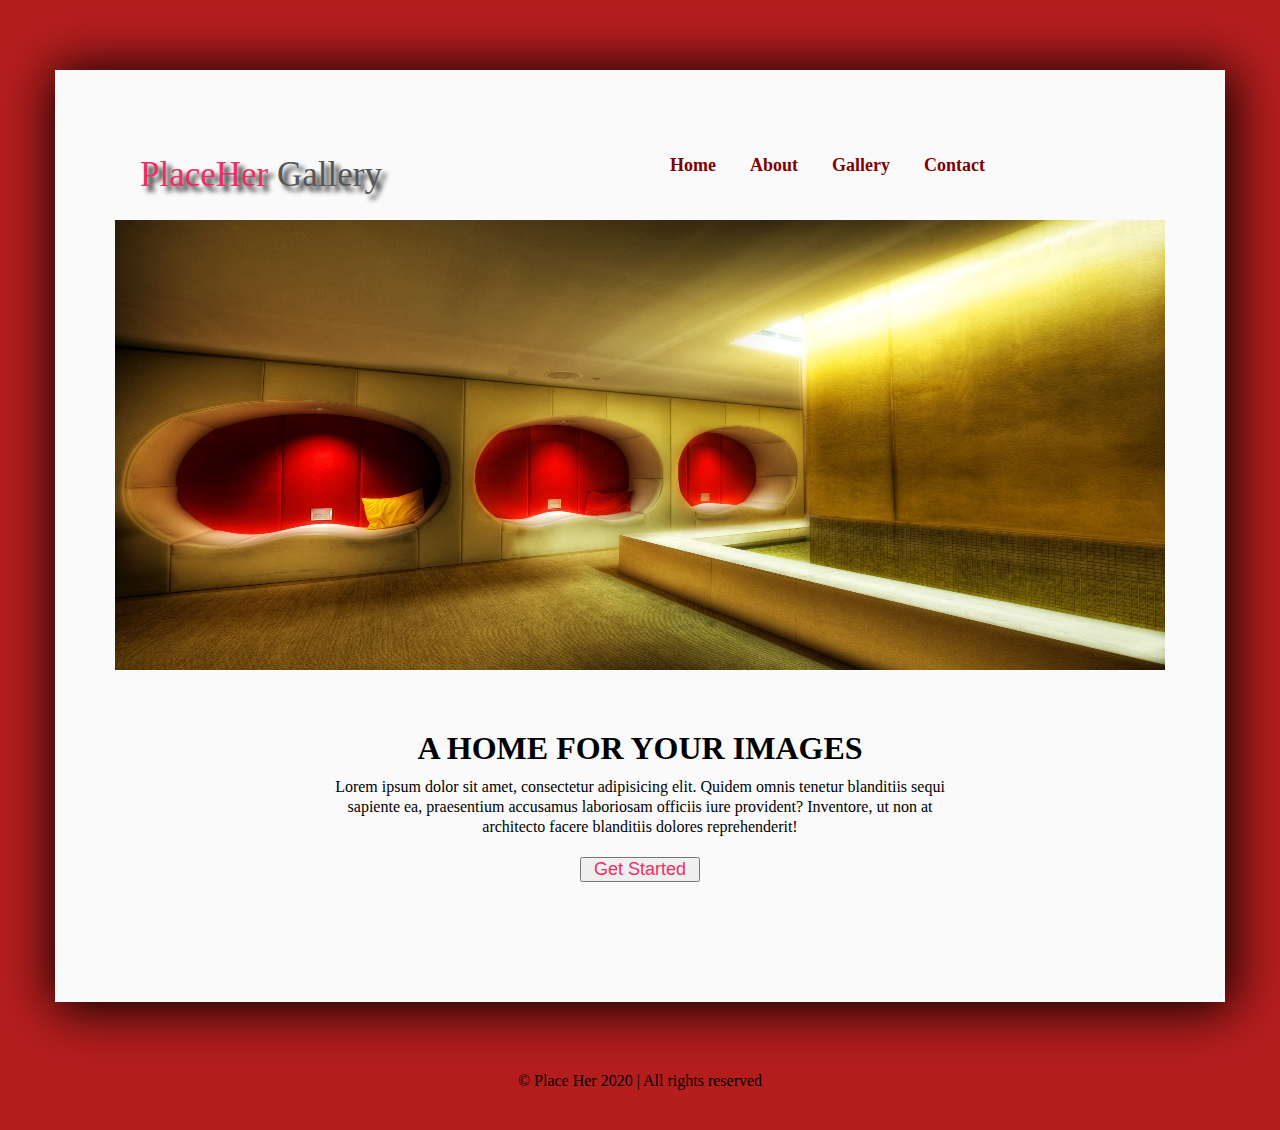
<file: index.html>
<!DOCTYPE html>
<html lang="en">
<head>
    <meta charset="UTF-8">
    <meta name="viewport" content="width=device-width, initial-scale=1.0">
    <meta http-equiv="X-UA-Compatible" content="ie=edge">
    <title>Home Page</title>
    <link rel="stylesheet" href="./css/style.css">
</head>
<body>
    <div id="container">
        <!-- Navigation Area -->
        <nav>
            <a href="index.html" id="logo">PlaceHer <span>Gallery</span></a>
            <ul>
              <li><a href="">Home</a></li>
              <li><a href="about.html">About</a></li>
              <li><a href="">Gallery</a></li>
              <li><a href="">Contact</a></li>
            </ul>
        </nav>

        <!-- Banner Area -->
        <div id="banner">
            <img src="./images/banner.jpg" alt="Banner Image">
        </div>

        <!-- Content Area -->
        <div id="content-area">
            <h1>A home for your images</h1>
            <p>Lorem ipsum dolor sit amet, consectetur adipisicing elit. 
                Quidem omnis tenetur blanditiis sequi 
                sapiente ea, praesentium accusamus 
                laboriosam officiis iure provident? Inventore, 
                ut non at architecto facere blanditiis dolores reprehenderit!
            </p>
             <button>Get Started</button>
        </div>
    </div>

    <footer>
        <p>&copy; Place Her 2020 | All rights reserved</p>
    </footer>
    
</body>
</html>
</file>
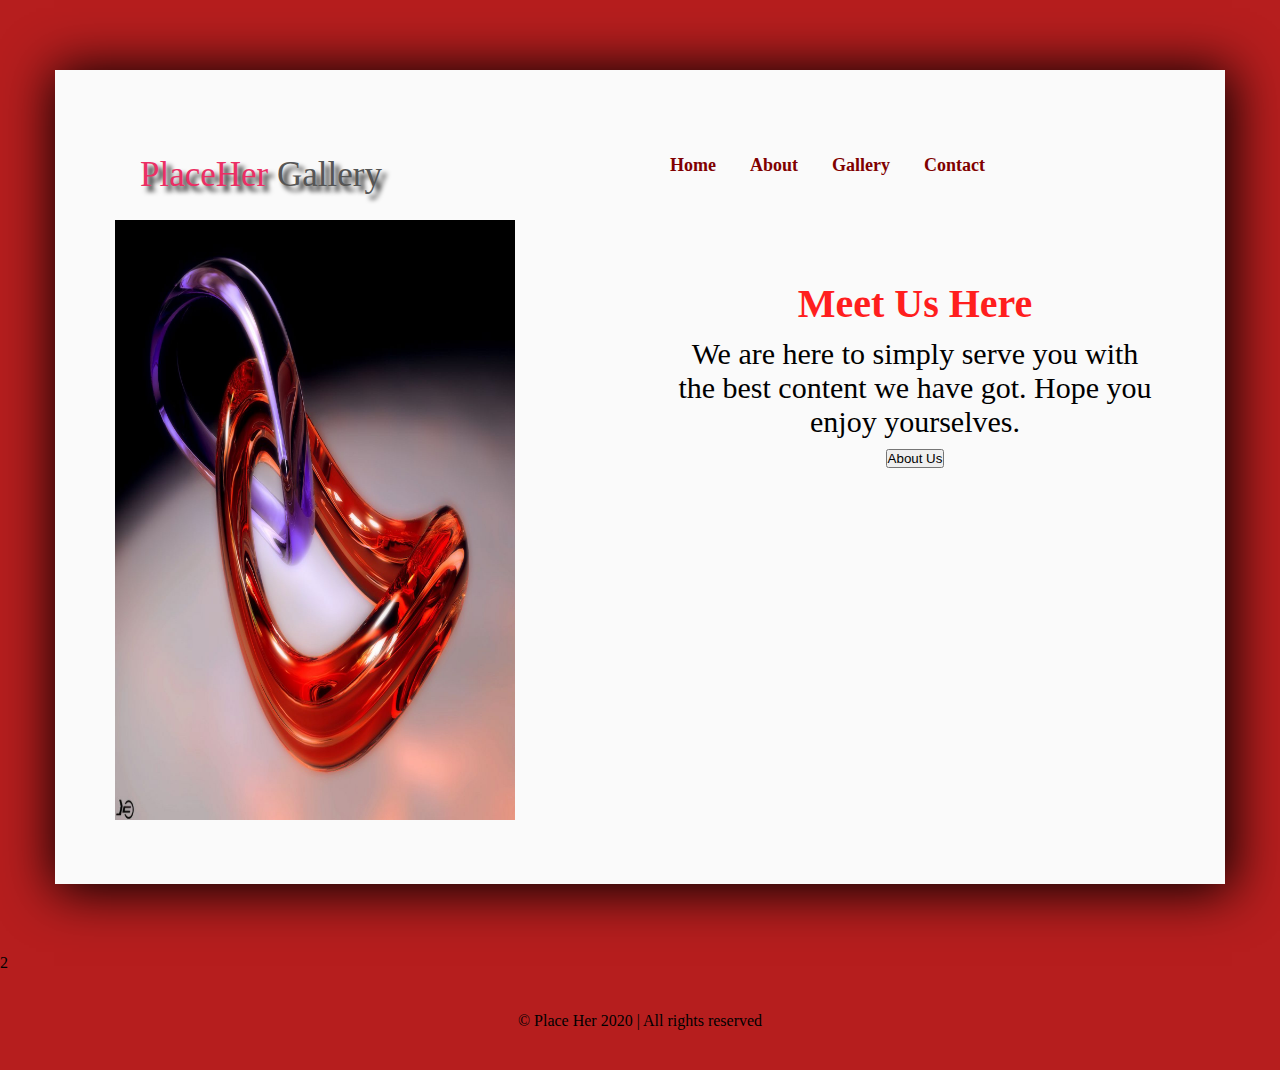
<file: about.html>
<!DOCTYPE html>
<html lang="en">
<head>
    <meta charset="UTF-8">
    <meta name="viewport" content="width=device-width, initial-scale=1.0">
    <meta http-equiv="X-UA-Compatible" content="ie=edge">
    <title>About Page</title>
    <link rel="stylesheet" href="./css/style.css">
</head>
<body>
        <div id="container">
                <!-- Navigation Area -->
                <nav>
                    <a href="index.html" id="logo">PlaceHer <span>Gallery</span></a>
                    <ul>
                      <li><a href="index.html">Home</a></li>
                      <li><a href="about.html">About</a></li>
                      <li><a href="gallery.html">Gallery</a></li>
                      <li><a href="contact.html">Contact</a></li>
                    </ul>
                </nav>
        
               <!-- Banner Area -->
               <img src="./images/banna.jpg" alt="Banner Image">

                     <!-- CONTENT AREA -->
               <div id="content">
            <h1>Meet Us Here</h1>
            <p>  We are here to simply serve you with the best content
                    we have got. Hope you enjoy yourselves.
                </p>
                <button type="button">About Us</button>
              </div>
                           
            
        </div>2

           <!-- FOOTER -->
            <footer>
    <p>&copy; Place Her 2020 | All rights reserved</p>
</footer>
    
</body>
</html>
</file>
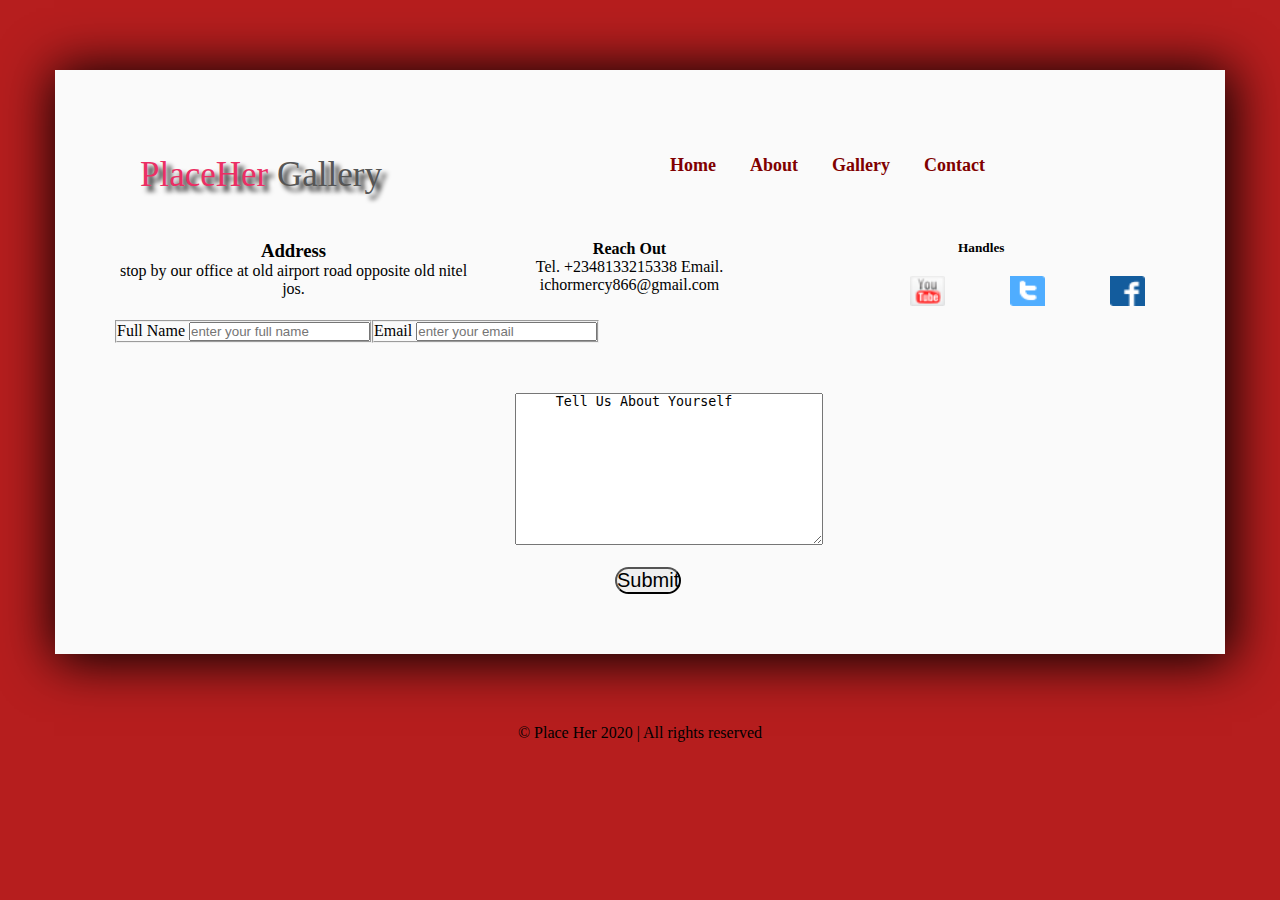
<file: contact.html>
<!DOCTYPE html>
<html lang="en">
<head>
    <meta charset="UTF-8">
    <meta name="viewport" content="width=device-width, initial-scale=1.0">
    <meta http-equiv="X-UA-Compatible" content="ie=edge">
    <title>Contact Page</title>
    <link rel="stylesheet" href="./css/style.css">
</head>
<body>
    
    <div id="container">
        <!-- Navigation Area -->
        <nav>
                <a href="index.html" id="logo">PlaceHer <span>Gallery</span></a>
                <ul>
                  <li><a href="index.html">Home</a></li>
                  <li><a href="about.html">About</a></li>
                  <li><a href="gallery.html">Gallery</a></li>
                  <li><a href="contact.html">Contact</a></li>
                </ul>
            </nav>
            
            <div class="firstsection">
                <div class="Address" >
                    <h3> Address</h3>
                    <p>stop by our office at old airport road opposite old nitel jos.</p>
                </div>
                <div class="contact">
                        <h4>Reach Out</h4>
                        <P>Tel. +2348133215338 
                           Email. ichormercy866@gmail.com
                        </P>
                </div>
        
                <div class="social">
                        <h5>Handles</h5>
                        <a href="www.facebook.com"><img src="./images/facebook_logo.png" alt=""></a>
                        <a href="www.twitter.com"><img src="./images/twitter_logo.png" alt=""></a>
                        <a href="www.youtube.com"><img src="./images/youtube_logo.png" alt=""></a>
                </div>
            </div>

            <div id="selection">
                    <form action="method">
                        <fieldset class="form">
                        <label for="Full Name">Full Name</label>
                        <input type="text" placeholder="enter your full name" type="text"required name="Full Name"><br>
                       </fieldset>

                     <fieldset class="form">
                        <label type="Email"> Email</label>
                        <input type="email"placeholder="enter your email" name="email"required>
                     </fieldset><br><br>

                    
                        <textarea name="about" id="complaint" cols="30" rows="10">Tell Us About Yourself</textarea><br><br>
                        <button class="button">Submit</button>
                    
                    </form>
            
                </div>

    </div>

    
     <!-- FOOTER -->
     <footer>
            <p>&copy; Place Her 2020 | All rights reserved</p>
        </footer>   
    
</body>
</html>
</file>
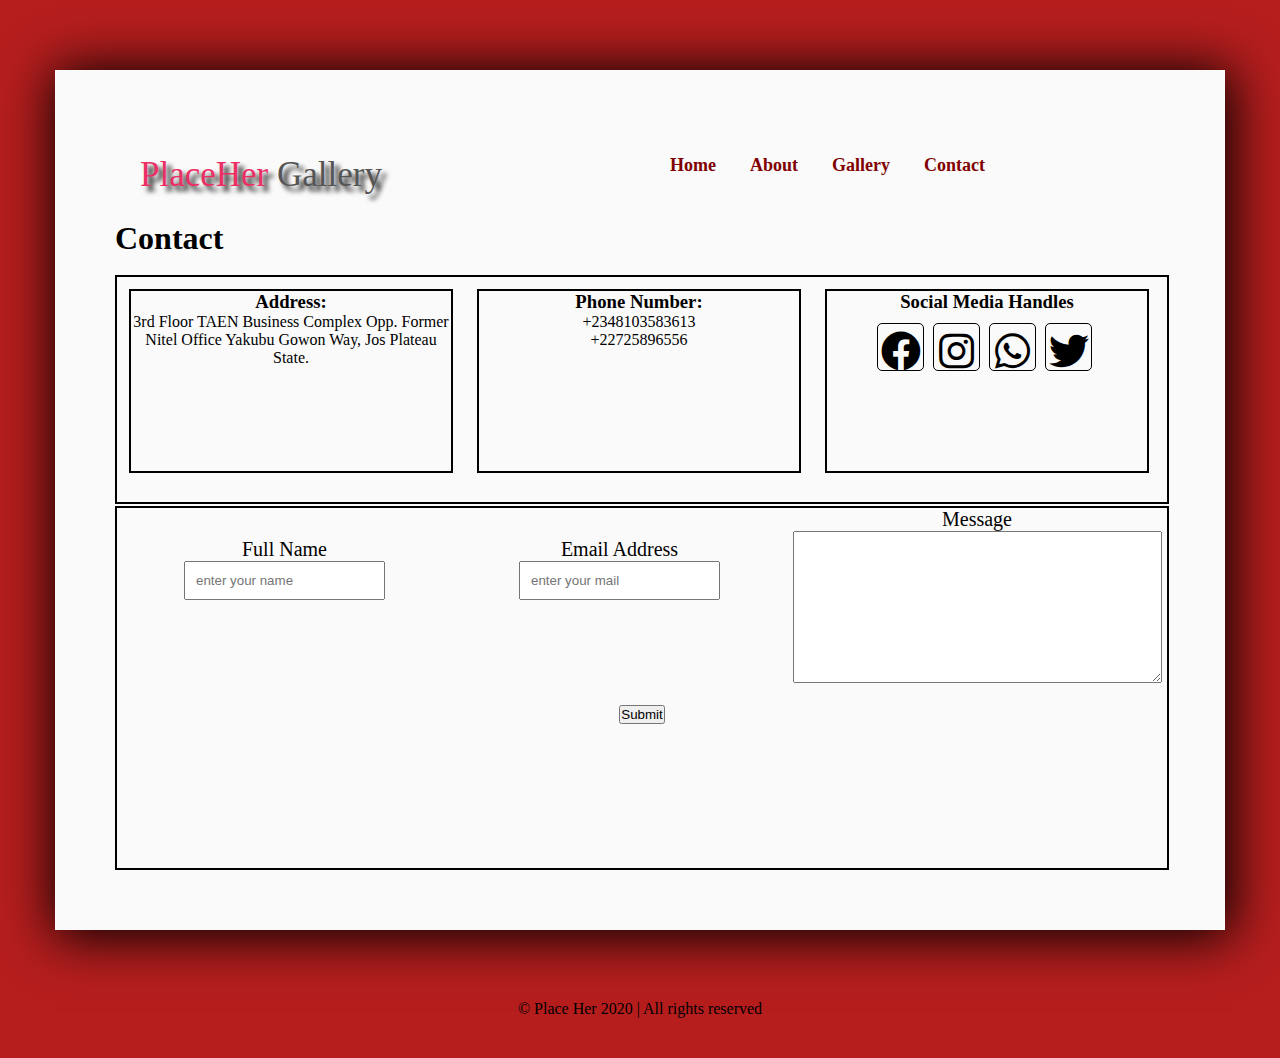
<file: contact2.html>
<!DOCTYPE html>
<html lang="en">
<head>
    <meta charset="UTF-8">
    <meta name="viewport" content="width=device-width, initial-scale=1.0">
    <meta http-equiv="X-UA-Compatible" content="ie=edge">
    <title>Contact 2</title>
    <link rel="stylesheet" href="./css/style.css">
    <link rel="stylesheet" href="./fontawesome-free-5.11.2-web/css/all.css">
</head>
<body>
    <div id="container">
            <!-- Navigation Area -->
            <nav>
                <a href="" id="logo">PlaceHer <span>Gallery</span></a>
                <ul>
                    <li><a href="index.html">Home</a></li>
                    <li><a href="about.html">About</a></li>
                    <li><a href="gallery.html">Gallery</a></li>
                    <li><a href="contact.html" class="active">Contact</a></li>
                </ul>
            </nav>
            <!-- End of Nav -->
            <!-- Start of Contact Section -->
            <div class="Content-area">
                <h1>Contact</h1> <br>
                <div class="section1">
                    <div id="sect1">
                        <h3>Address:</h3>
                        <p>
                            3rd floor TAEN Business Complex opp. Former Nitel office Yakubu Gowon Way, Jos Plateau State.
                        </p>
                    </div>
                    <div id="sect1">
                        <h3>Phone Number:</h3>
                        <p>+2348103583613</p>
                        <p>+22725896556</p>
                    </div>
                    <div id="sect1">
                        <h3>Social Media Handles</h3>
                        <a href=""><i class="fab fa-facebook"></i></a>
                        <a href=""><i class="fab fa-instagram"></i></a>
                        <a href=""><i class="fab fa-whatsapp"></i></a>
                        <a href=""><i class="fab fa-twitter"></i></a>
                    </div>
                </div>

                <div class="section2">
                    <form action="">
                        <div class="contact">
                            <label for="">Full Name</label> <br>
                            <input type="text" placeholder="enter your name">
                        </div>
                        <div class="contact">
                            <label for="">Email Address</label> <br>
                            <input type="email" placeholder="enter your mail">
                        </div>
                        <div class="area">
                            <label for="">Message</label> <br>
                            <textarea name="" id="" cols="44" rows="10"></textarea>
                        </div> <br>
                        <button type="submit"> Submit</button>
                    </form>
                </div>

            </div>
            <!-- End of Contact Section -->


    </div>

    <footer>
        <p>&copy; Place Her 2020 | All rights reserved</p>
    </footer> 
    
</body>
</html>
</file>
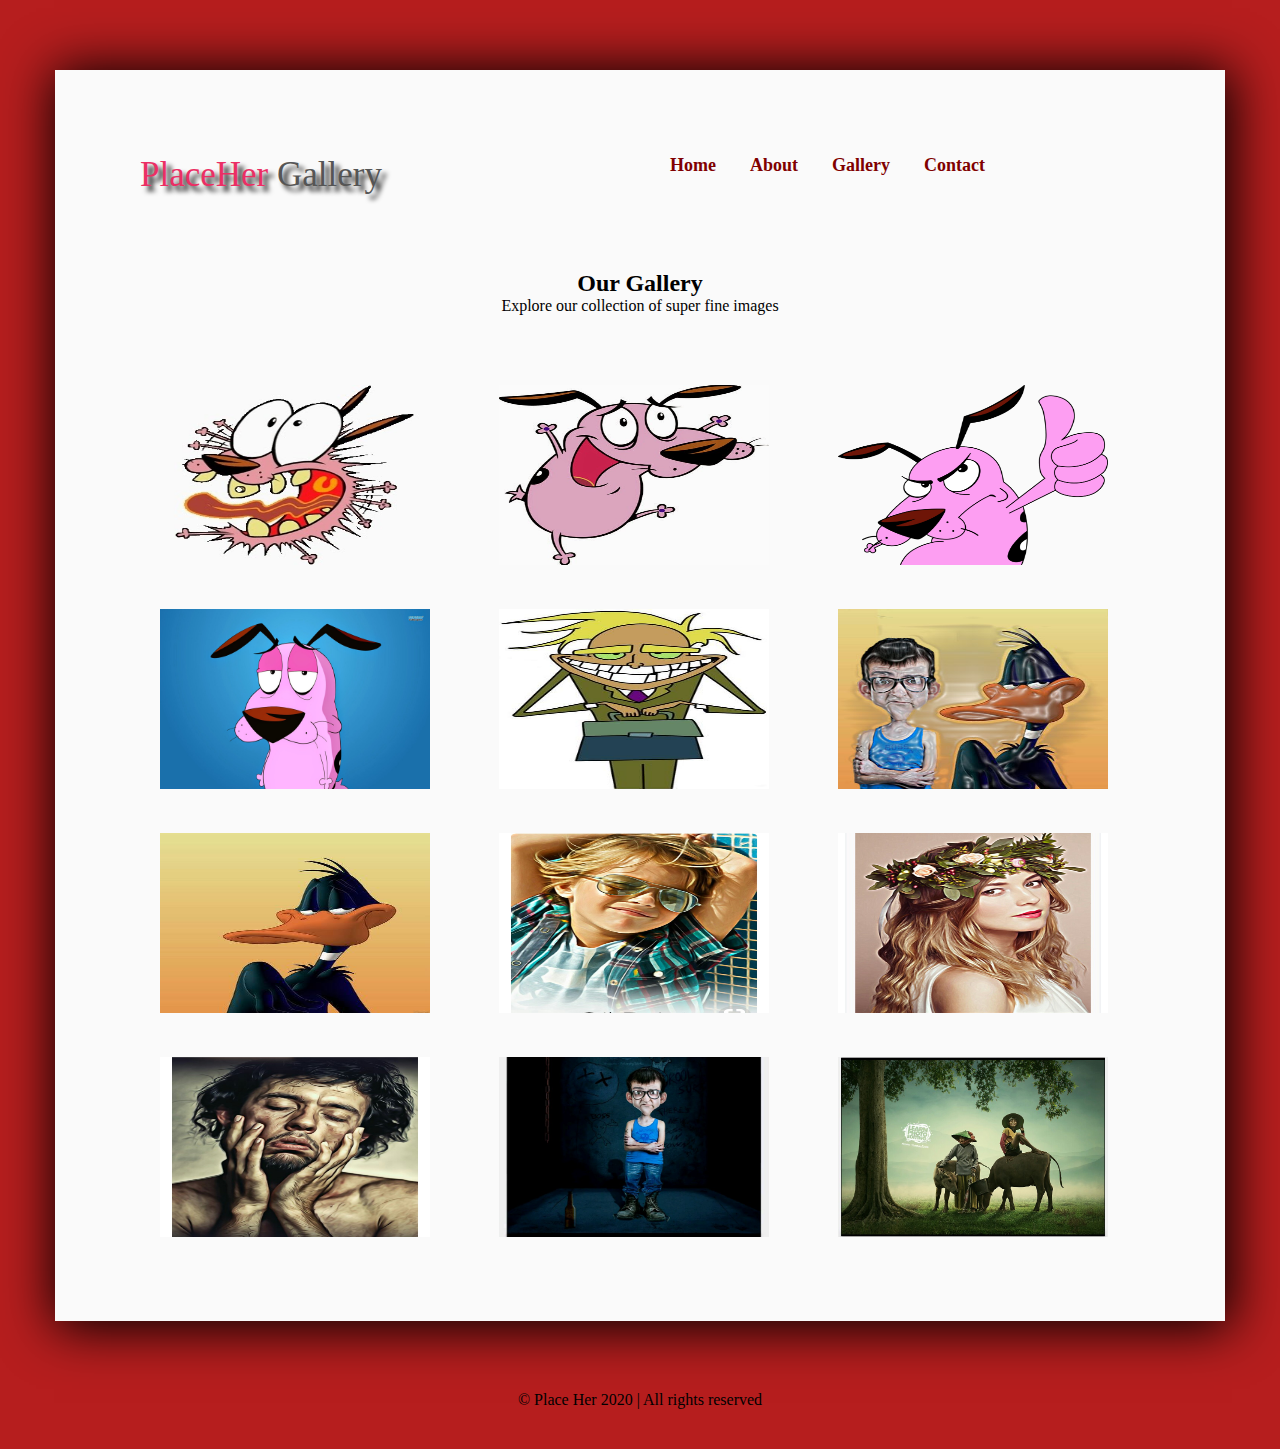
<file: gallery.html>
<!DOCTYPE html>
<html lang="en">
    <head>
        <meta charset="UTF-8">
        <meta name="viewport" content="width=device-width, initial-scale=1.0">
        <meta http-equiv="X-UA-Compatible" content="ie=edge">
        <title>Gallery</title>
        <link rel="stylesheet" href="./css/lightbox.min.css">
        <link rel="stylesheet" href="./css/style.css">
    </head>
    <body>
        <div id="container">
            <nav>
                <a href="index.html" id="logo">PlaceHer <span>Gallery</span></a>
                <ul>
                <li><a href="index.html">Home</a></li>
                <li><a href="about.html">About</a></li>
                <li><a href="gallery.html">Gallery</a></li>
                <li><a href="contact.html">Contact</a></li>
                </ul>
            </nav>

            <div class="gallery-head">
                <h2>Our Gallery</h2>
                <p>Explore our collection of super fine images</p>
            </div>

            <div class="gallery">
            <a href="./images/1.jpg" data-lightbox="mygallery" data-title="Scared Courage"><img src="./images/1.jpg" alt=""></a>
            <a href="./images/2.jpg" data-lightbox="mygallery" data-title="Joyous Moment"><img src="./images/2.jpg" alt=""></a>
            <a href="./images/3.png" data-lightbox="mygallery" data-title="Thumbs Up"><img src="./images/3.png" alt=""></a>
            <a href="./images/4.jpg" data-lightbox="mygallery" data-title="Grumbling"><img src="./images/4.jpg" alt=""></a>
            <a href="./images/5.jpeg" data-lightbox="mygallery" data-title="Professor Sunny"><img src="./images/5.jpeg" alt=""></a>
            <a href="./images/6.jpg" data-lightbox="mygallery" data-title="Troubled"><img src="./images/6.jpg" alt=""></a>
            <a href="./images/7.jpg" data-lightbox="mygallery" data-title="Beautiful"><img src="./images/7.jpg" alt=""></a>
            <a href="./images/8.jpg" data-lightbox="mygallery" data-title="Sun Kissed"><img src="./images/8.jpg" alt=""></a>
            <a href="./images/9.jpg" data-lightbox="mygallery" data-title="Natural Beauty"><img src="./images/9.jpg" alt=""></a>
            <a href="./images/10.jpg" data-lightbox="mygallery" data-title="Hypnotised"><img src="./images/10.jpg" alt=""></a>
            <a href="./images/11.jpg" data-lightbox="mygallery" data-title="Bottled Up Emmotions"><img src="./images/11.jpg" alt=""></a>
            <a href="./images/12.jpg" data-lightbox="mygallery" data-title="Home on a Range"><img src="./images/12.jpg" alt=""></a>  
            </div>
        </div>

           <footer>
                <p>&copy; Place Her 2020 | All rights reserved</p>
            </footer>

        <script src="./js/lightbox-plus-jquery.min.js"></script>
    </body>
</html>
</file>
<file: css/style.css>
*{
    padding: 0;
    margin: 0;
}

body{
    background-color: rgb(182, 30, 30);
    background-repeat: no-repeat;
}

#container{
    width: 1050px;
    margin: 70px auto;
    background-color: #fafafa;
    padding: 60px;
    box-shadow: 3px 3px 50px 4px #000;
    overflow: hidden;
    /* border-bottom-left-radius: 50px; */
}
/* Navigation Styles */
nav{
    background-color: #fafafa;
    padding: 25px;
}

nav #logo{
    text-decoration: none;
    display: inline;
    color: #eb2f64;
    font-size: 35px;
    text-shadow: 5px 5px 5px rgba(0, 0, 0, 1.5);

}


#logo span{
    color: #555
}

nav ul{
    width: 500px;
    float: right;
}

nav ul li{
    list-style: none;
    display: inline;
    margin-left: 30px;
}

nav ul li a{
    text-decoration: none; 
    color: maroon;
    font-size: 18px;
    font-weight: bold;
}


/*==============================================================================

/* Banner Styles */
#banner{
    width: 100%;
    height: 450px;
}

#banner img{
    width: 100%;
    height: 100%;
}
/*=====================================================================================
/* Content Area Styles*/
#content-area{
    width: 650px;
    margin: 60px auto;
    text-align: center;
}
#content-area h1{
    text-transform: uppercase;
    margin: 10px;
}
#content-area p{
    margin-bottom: 20px;
    line-height: 20px;
}

#content-area button{
    width: 120px;
    color: #eb2f64;
    font-size: 18px;
    cursor: pointer;
}


/* footer styles */
footer{
    text-align: center;
    width: 700px;
    margin: 40px auto;
}


/* ==================================About Styles======================= */


img{
    width: 400px;
    height: 600px;
}

#content{
    width: 500px;
    margin: 60px auto;
    float: right;
    text-align: center
}

#content h1{
    font-size: 40px;
    color: rgb(255, 30, 30);
}

#content p{
    margin: 10px;
    font-family: Verdana, Geneva, Tahoma, sans-serif
    color maroon;
    font-size: 30px;
}

content button{
    border-radius: 30px;
    font-size: 50px;
    color: maroon,
    cursor, pointer;
}


/* ===================gallery styles====================

======================================================*/

.gallery-head{
    text-align: center;
    padding: 50px 0;
}

.gallery img{
width: 270px;
height: 180px;
padding: 20px;
margin-left: 25px;
transition: 1s;
}

.gallery img:hover{
    filter: grayscale(100%);
    transform: scale(1.2);
    box-shadow: 5px 5px 6px rgba(0, 0, 0, .5);
}
    /* =============================contact page======================= */



    .Address{
        width: 34%;
        height: 60;
        /* border: 2px solid red; */
        text-align: center;
        padding: 20px 0;
        float: left;

    }

    .contact{
        width: 30%;
        height: 60px;
        /* border: 2px solid red; */
        text-align: center;
        padding: 20px 0;
        float: left;
    }

    .social{
        width: 35%;
        height: 60px;
        /* border: 2px solid red; */
        text-align: center;
        padding: 20px 0;
        float: right;
    }

    .social img{
        width: 35px;
        height: 30px;
        padding: 20px;
        margin-left: 25px;
        float: right;
    }
    .form{
        float: left;
    
    }
    #complaint{
        text-align: center;
        margin-top: 50px;
        padding-right: 50px;
        margin-left: 400px;
    }
    .button{
     border-radius: 20px;
    font-size: 20px;
    color: maroon,
    cursor, pointer;
    margin-left: 500px;
    }
    
/* ==========================================contact2 page========================= */

.content-area{
    width: 1046px;
    margin: 0px;
    padding: 0px;
}
.section1{
    border: 2px solid black;
    width: 100%;
    height: 25vh;
    margin-bottom: 2px;
}

#sect1{
    border: 2px solid black;
    width: 320px;
    height: 20vh;
    float: left;
    margin: 12px;
    text-align: center;
    text-transform: capitalize;
}

#sect1 a{
    border: 1px solid black;
    width: 45px;
    height: 41px;
    padding-top: 5px;
    margin-right: 5px;
    margin-top: 10px;
    text-align: center;
    display: inline-block;
    font-size: 40px;
    border-radius: 5px;
    color: black;
}

.section2{
    border: 2px solid black;
    width: 100%;
    height: 40vh;
    text-align: center;
    margin-top: 2px;
}
.section2 .contact{
    margin: 10px;
    display: inline-block;
}
.section2 .contact label{
    font-size: 20px;
}
.section2 .contact input{
    padding: 10px;
    height: 15px;
}
.area label{
    font-size: 20px;
}
/* footer styles */
#footer{
    text-align: center;
    width: 700px;
    margin: 60px auto;
}
</file>
